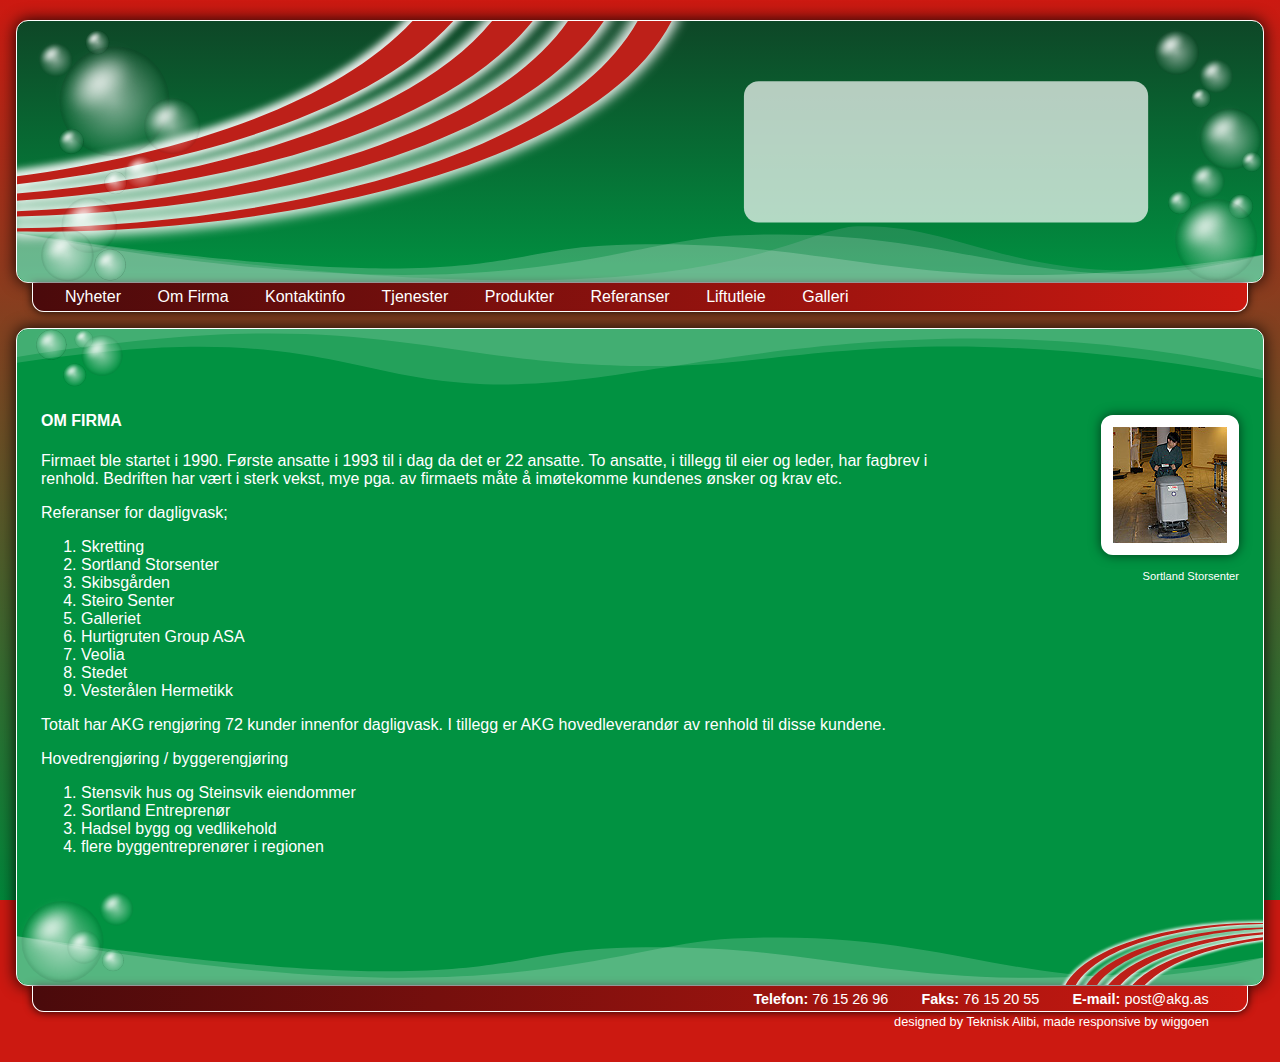
<file: content/sites/about.html>
<!DOCTYPE html>
<html lang="nb-NO">

<head>
  <meta charset="UTF-8">
  <meta name="viewport" content="width=device-width, initial-scale=1.0">
  <link rel="stylesheet" type="text/css" href="../../includes/css/styles.css">
  <link rel="icon" type="image/x-icon" href="../../includes/favicon/favicon.ico">
  <title>AKG Rengj&oslash;ring AS</title>
</head>

<body>
  <header>
    <img class="wave logo" src="../../includes/graphics/logo-header.svg" alt="AKG Logo">
  </header>

  <nav id="page-nav">
      <label for="menu">&#9776;</label>
      <input type="checkbox" id="menu">
    <ul>
      <li><a href="../../index.html">Nyheter</a></li>
      <li><a href="about.html">Om Firma</a></li>
      <li><a href="contact.html">Kontaktinfo</a></li>
      <li><a href="services.html">Tjenester</a></li>
      <li><a href="products.html">Produkter</a></li>
      <li><a href="references.html">Referanser</a></li>
      <li><a href="lift_rental.html">Liftutleie</a></li>
      <li><a href="gallery.html">Galleri</a></li>
    </ul>
  </nav>

  <div class="container">
    <img class="wave wave_top" src="../../includes/graphics/wave-content-top.svg" alt="B&oslash;lge-grafikk topp">
    <article class="article">
      <h4>OM FIRMA</h4>
      <p>Firmaet ble startet i 1990. F&oslash;rste ansatte i 1993 til i dag da det er 22 ansatte. To ansatte, i tillegg til eier og leder, har fagbrev i renhold. Bedriften har v&aelig;rt i sterk vekst, mye pga. av firmaets m&aring;te &aring; im&oslash;tekomme kundenes &oslash;nsker og krav etc.</p>
      <p>Referanser for dagligvask;</p>
      <ol>
        <li>Skretting</li>
        <li>Sortland Storsenter</li>
        <li>Skibsg&aring;rden</li>
        <li>Steiro Senter</li>
        <li>Galleriet</li>
        <li>Hurtigruten Group ASA</li>
        <li>Veolia</li>
        <li>Stedet</li>
        <li>Vester&aring;len Hermetikk</li>
      </ol>
      <p>Totalt har AKG rengj&oslash;ring 72 kunder innenfor dagligvask. I tillegg er AKG hovedleverand&oslash;r av renhold til disse kundene.</p>
      <p>Hovedrengj&oslash;ring / byggerengj&oslash;ring</p>
      <ol>
        <li>Stensvik hus og Steinsvik eiendommer</li>
        <li>Sortland Entrepren&oslash;r</li>
        <li>Hadsel bygg og vedlikehold</li>
        <li>flere byggentrepren&oslash;rer i regionen</li>
      </ol>
      <br>
    </article>
    <img class="wave wave_bottom" src="../../includes/graphics/wave-content-bottom.svg" alt="B&oslash;lge-grafikk bunn">
    <aside class="side_content">
      <img src="../images/employees/AKG_ansatte_2.png" alt="AKG ansatt bilde 2">
      <p>Sortland Storsenter</p>
    </aside>
  </div>

  <footer>
    <ul>
      <li><b>Telefon:</b><a href="tel:+4776152696"> 76 15 26 96</a></li>
      <li><b>Faks:</b><a href="tel:+4776152055"> 76 15 20 55</a></li>
      <li><b>E-mail:</b> <a href="mailto:post@akg.as">post@akg.as</a></li>
    </ul>
  </footer>

  <div class="credits">
    designed by Teknisk Alibi, made responsive by <a href="https://github.com/wiggoen" target="_blank">wiggoen</a>
  </div>

</body>
</html>
</file>
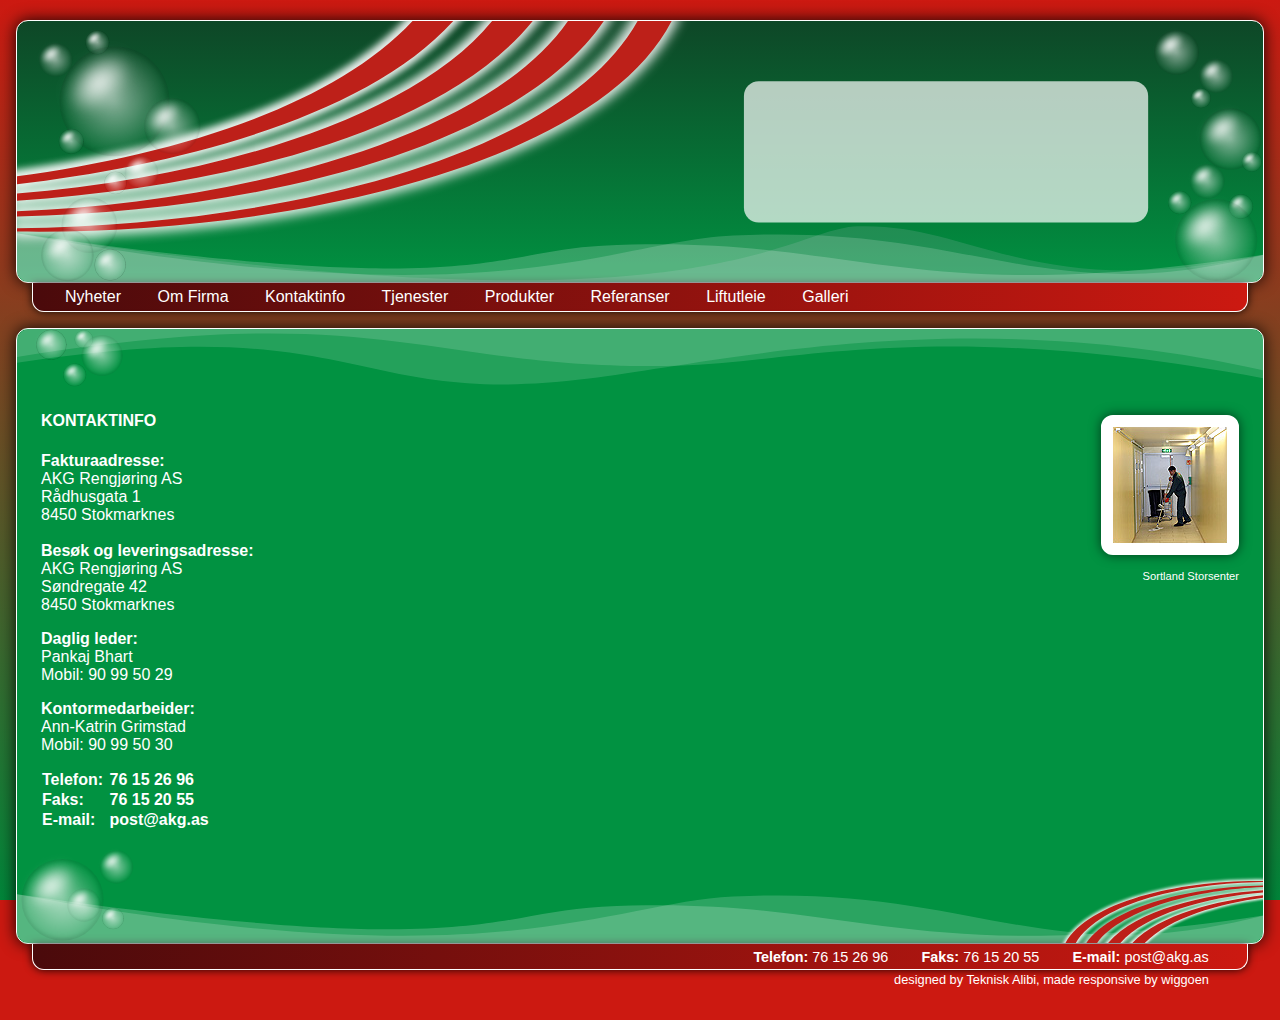
<file: content/sites/contact.html>
<!DOCTYPE html>
<html lang="nb-NO">

<head>
  <meta charset="UTF-8">
  <meta name="viewport" content="width=device-width, initial-scale=1.0">
  <link rel="stylesheet" type="text/css" href="../../includes/css/styles.css">
  <link rel="icon" type="image/x-icon" href="../../includes/favicon/favicon.ico">
  <title>AKG Rengj&oslash;ring AS</title>
</head>

<body>
  <header>
    <img class="wave logo" src="../../includes/graphics/logo-header.svg" alt="AKG Logo">
  </header>

  <nav id="page-nav">
      <label for="menu">&#9776;</label>
      <input type="checkbox" id="menu">
    <ul>
      <li><a href="../../index.html">Nyheter</a></li>
      <li><a href="about.html">Om Firma</a></li>
      <li><a href="contact.html">Kontaktinfo</a></li>
      <li><a href="services.html">Tjenester</a></li>
      <li><a href="products.html">Produkter</a></li>
      <li><a href="references.html">Referanser</a></li>
      <li><a href="lift_rental.html">Liftutleie</a></li>
      <li><a href="gallery.html">Galleri</a></li>
    </ul>
  </nav>

  <div class="container">
    <img class="wave wave_top" src="../../includes/graphics/wave-content-top.svg" alt="B&oslash;lge-grafikk topp">
    <article class="article">
      <h4>KONTAKTINFO</h4>
      <address>
        <strong>Fakturaadresse:</strong><br>
        AKG Rengj&oslash;ring AS<br>
        R&aring;dhusgata 1<br>
        8450 Stokmarknes
      </address>
      <br>
      <address>
        <strong>Bes&oslash;k og leveringsadresse:</strong><br>
        AKG Rengj&oslash;ring AS<br>
        S&oslash;ndregate 42<br>
        8450 Stokmarknes
      </address>
      <p><strong>Daglig leder:</strong><br>
        Pankaj Bhart<br>
        Mobil: <a href="tel:+4790995029">90 99 50 29</a></p>
      <p><strong>Kontormedarbeider:</strong><br>
        Ann-Katrin Grimstad<br>
        Mobil: <a href="tel:+4790995030">90 99 50 30</a></p>
      <table>
        <tr>
          <th>Telefon:&nbsp;</th>
          <td><b><a href="tel:+4776152696">76 15 26 96</a></b></td>
        </tr>
        <tr>
          <th>Faks:</th>
          <td><b><a href="tel:+4776152055">76 15 20 55</a></b></td>
        </tr>
        <tr>
          <th>E-mail:</th>
          <td><b><a href="mailto:post@akg.as">post@akg.as</a></b></td>
        </tr>
      </table>
      <br>
    </article>
    <img class="wave wave_bottom" src="../../includes/graphics/wave-content-bottom.svg" alt="B&oslash;lge-grafikk bunn">
    <aside class="side_content">
      <img src="../images/employees/AKG_ansatte_3.png"  alt="AKG ansatt bilde 3">
      <p>Sortland Storsenter</p>
    </aside>
  </div>

  <footer>
    <ul>
      <li><b>Telefon:</b><a href="tel:+4776152696"> 76 15 26 96</a></li>
      <li><b>Faks:</b><a href="tel:+4776152055"> 76 15 20 55</a></li>
      <li><b>E-mail:</b> <a href="mailto:post@akg.as">post@akg.as</a></li>
    </ul>
  </footer>

  <div class="credits">
    designed by Teknisk Alibi, made responsive by <a href="https://github.com/wiggoen" target="_blank">wiggoen</a>
  </div>

</body>
</html>
</file>
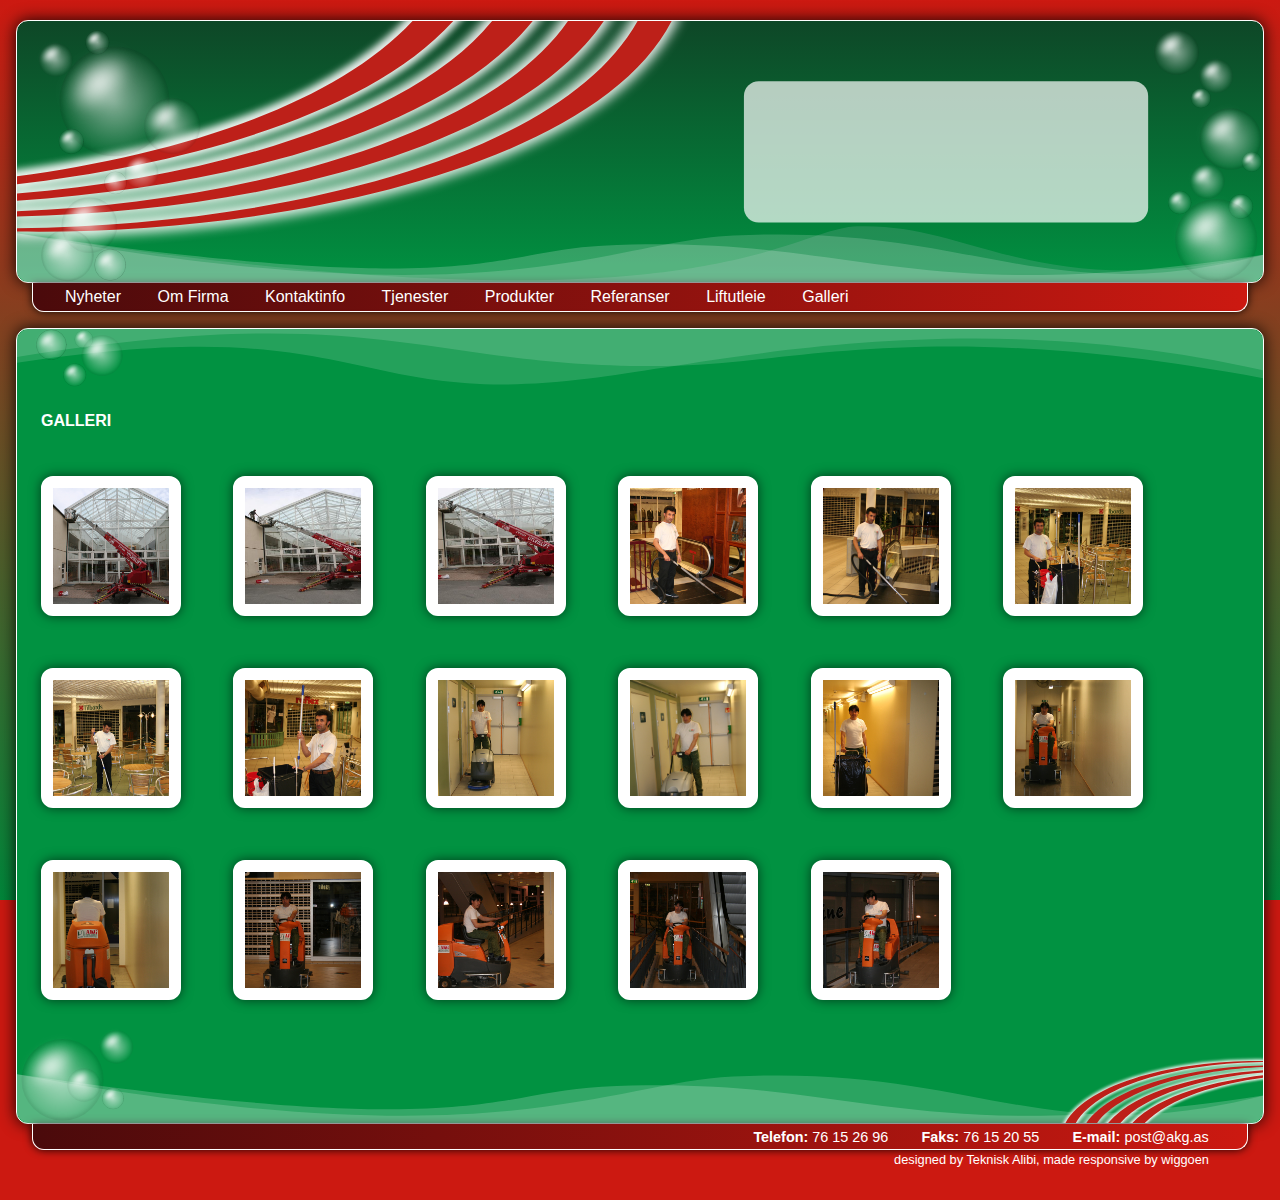
<file: content/sites/gallery.html>
<!DOCTYPE html>
<html lang="nb-NO">

<head>
  <meta charset="UTF-8">
  <meta name="viewport" content="width=device-width, initial-scale=1.0">
  <link rel="stylesheet" type="text/css" href="../../includes/css/styles.css">
  <link rel="icon" type="image/x-icon" href="../../includes/favicon/favicon.ico">
  <title>AKG Rengj&oslash;ring AS</title>
</head>

<body>
  <header>
    <img class="wave logo" src="../../includes/graphics/logo-header.svg" alt="AKG Logo">
  </header>

  <nav id="page-nav">
      <label for="menu">&#9776;</label>
      <input type="checkbox" id="menu">
    <ul>
      <li><a href="../../index.html">Nyheter</a></li>
      <li><a href="about.html">Om Firma</a></li>
      <li><a href="contact.html">Kontaktinfo</a></li>
      <li><a href="services.html">Tjenester</a></li>
      <li><a href="products.html">Produkter</a></li>
      <li><a href="references.html">Referanser</a></li>
      <li><a href="lift_rental.html">Liftutleie</a></li>
      <li><a href="gallery.html">Galleri</a></li>
    </ul>
  </nav>

  <div class="container">
    <img class="wave wave_top" src="../../includes/graphics/wave-content-top.svg" alt="B&oslash;lge-grafikk topp">
    <div class="gallery">
      <h4>GALLERI</h4>
      <!-- FIRST PICTURE -->
      <div class="cssbox">
        <a id="image1" href="#image1">
          <img class="cssbox_thumb" src="../../content/images/gallery/lift1_full.jpg" alt="Lift bilde 1, sm&aring;tt">
          <span class="cssbox_full"><img src="../../content/images/gallery/lift1_full.jpg" alt="Lift bilde 1, stort"></span>
        </a>
        <a class="cssbox_close" href="#void"></a>
        <a class="cssbox_next" href="#image2">&#10093;</a>
      </div>
      <!-- END OF FIRST PICTURE -->
      <div class="cssbox">
        <a id="image2" href="#image2">
          <img class="cssbox_thumb" src="../../content/images/gallery/lift2_full.jpg" alt="Lift bilde 2, sm&aring;tt">
          <span class="cssbox_full"><img src="../../content/images/gallery/lift2_full.jpg" alt="Lift bilde 2, stort"></span>
        </a>
        <a class="cssbox_close" href="#void"></a>
        <a class="cssbox_prev" href="#image1">&#10092;</a>
        <a class="cssbox_next" href="#image3">&#10093;</a>
      </div>
      <div class="cssbox">
        <a id="image3" href="#image3">
          <img class="cssbox_thumb" src="../../content/images/gallery/lift3_full.jpg" alt="Lift bilde 3, sm&aring;tt">
          <span class="cssbox_full"><img src="../../content/images/gallery/lift3_full.jpg" alt="Lift bilde 3, stort"></span>
        </a>
        <a class="cssbox_close" href="#void"></a>
        <a class="cssbox_prev" href="#image2">&#10092;</a>
        <a class="cssbox_next" href="#image4">&#10093;</a>
      </div>
      <div class="cssbox">
        <a id="image4" href="#image4">
          <img class="cssbox_thumb" src="../../content/images/gallery/img_1.jpg" alt="Ansatt st&oslash;vsuger ved rulletrapp 1, sm&aring;tt">
          <span class="cssbox_full"><img src="../../content/images/gallery/img_1.jpg" alt="Ansatt st&oslash;vsuger ved rulletrapp 1, stort"></span>
        </a>
        <a class="cssbox_close" href="#void"></a>
        <a class="cssbox_prev" href="#image3">&#10092;</a>
        <a class="cssbox_next" href="#image5">&#10093;</a>
      </div>
      <div class="cssbox">
        <a id="image5" href="#image5">
          <img class="cssbox_thumb" src="../../content/images/gallery/img_2.jpg" alt="Ansatt st&oslash;vsuger ved rulletrapp 2, sm&aring;tt">
          <span class="cssbox_full"><img src="../../content/images/gallery/img_2.jpg" alt="Ansatt st&oslash;vsuger ved rulletrapp 2, stort"></span>
        </a>
        <a class="cssbox_close" href="#void"></a>
        <a class="cssbox_prev" href="#image4">&#10092;</a>
        <a class="cssbox_next" href="#image6">&#10093;</a>
      </div>
      <div class="cssbox">
        <a id="image6" href="#image6">
          <img class="cssbox_thumb" src="../../content/images/gallery/img_3.jpg" alt="Ansatt med vaskeutstyr 1, sm&aring;tt">
          <span class="cssbox_full"><img src="../../content/images/gallery/img_3.jpg" alt="Ansatt med vaskeutstyr 1, stort"></span>
        </a>
        <a class="cssbox_close" href="#void"></a>
        <a class="cssbox_prev" href="#image5">&#10092;</a>
        <a class="cssbox_next" href="#image7">&#10093;</a>
      </div>
      <div class="cssbox">
        <a id="image7" href="#image7">
          <img class="cssbox_thumb" src="../../content/images/gallery/img_4.jpg" alt="Ansatt vasker gulv, sm&aring;tt">
          <span class="cssbox_full"><img src="../../content/images/gallery/img_4.jpg" alt="Ansatt vasker gulv, stort"></span>
        </a>
        <a class="cssbox_close" href="#void"></a>
        <a class="cssbox_prev" href="#image6">&#10092;</a>
        <a class="cssbox_next" href="#image8">&#10093;</a>
      </div>
      <div class="cssbox">
        <a id="image8" href="#image8">
          <img class="cssbox_thumb" src="../../content/images/gallery/img_5.jpg" alt="Ansatt holder vaskemopp, sm&aring;tt">
          <span class="cssbox_full"><img src="../../content/images/gallery/img_5.jpg" alt="Ansatt holder vaskemopp, stort"></span>
        </a>
        <a class="cssbox_close" href="#void"></a>
        <a class="cssbox_prev" href="#image7">&#10092;</a>
        <a class="cssbox_next" href="#image9">&#10093;</a>
      </div>
      <div class="cssbox">
        <a id="image9" href="#image9">
          <img class="cssbox_thumb" src="../../content/images/gallery/img_6.jpg" alt="Ansatt rengj&oslash;r gulv med maskin 1, sm&aring;tt">
          <span class="cssbox_full"><img src="../../content/images/gallery/img_6.jpg" alt="Ansatt rengj&oslash;r gulv med maskin 1, stort"></span>
        </a>
        <a class="cssbox_close" href="#void"></a>
        <a class="cssbox_prev" href="#image8">&#10092;</a>
        <a class="cssbox_next" href="#image10">&#10093;</a>
      </div>
      <div class="cssbox">
        <a id="image10" href="#image10">
          <img class="cssbox_thumb" src="../../content/images/gallery/img_7.jpg" alt="Ansatt rengj&oslash;r gulv med maskin 2, sm&aring;tt">
          <span class="cssbox_full"><img src="../../content/images/gallery/img_7.jpg" alt="Ansatt rengj&oslash;r gulv med maskin 2, stort"></span>
        </a>
        <a class="cssbox_close" href="#void"></a>
        <a class="cssbox_prev" href="#image9">&#10092;</a>
        <a class="cssbox_next" href="#image11">&#10093;</a>
      </div>
      <div class="cssbox">
        <a id="image11" href="#image11">
          <img class="cssbox_thumb" src="../../content/images/gallery/img_8.jpg" alt="Ansatt med vaskeutstyr 2, sm&aring;tt">
          <span class="cssbox_full"><img src="../../content/images/gallery/img_8.jpg" alt="Ansatt med vaskeutstyr 2, stort"></span>
        </a>
        <a class="cssbox_close" href="#void"></a>
        <a class="cssbox_prev" href="#image10">&#10092;</a>
        <a class="cssbox_next" href="#image12">&#10093;</a>
      </div>
      <div class="cssbox">
        <a id="image12" href="#image12">
          <img class="cssbox_thumb" src="../../content/images/gallery/img_9.jpg" alt="Ansatt rengj&oslash;r gulv med maskin 3, sm&aring;tt">
          <span class="cssbox_full"><img src="../../content/images/gallery/img_9.jpg" alt="Ansatt rengj&oslash;r gulv med maskin 3, stort"></span>
        </a>
        <a class="cssbox_close" href="#void"></a>
        <a class="cssbox_prev" href="#image11">&#10092;</a>
        <a class="cssbox_next" href="#image13">&#10093;</a>
      </div>
      <div class="cssbox">
        <a id="image13" href="#image13">
          <img class="cssbox_thumb" src="../../content/images/gallery/img_10.jpg" alt="Ansatt rengj&oslash;r gulv med maskin 4, sm&aring;tt">
          <span class="cssbox_full"><img src="../../content/images/gallery/img_10.jpg" alt="Ansatt rengj&oslash;r gulv med maskin 4, stort"></span>
        </a>
        <a class="cssbox_close" href="#void"></a>
        <a class="cssbox_prev" href="#image12">&#10092;</a>
        <a class="cssbox_next" href="#image14">&#10093;</a>
      </div>
      <div class="cssbox">
        <a id="image14" href="#image14">
          <img class="cssbox_thumb" src="../../content/images/gallery/img_11.jpg" alt="Ansatt rengj&oslash;r gulv med maskin 5, sm&aring;tt">
          <span class="cssbox_full"><img src="../../content/images/gallery/img_11.jpg" alt="Ansatt rengj&oslash;r gulv med maskin 5, stort"></span>
        </a>
        <a class="cssbox_close" href="#void"></a>
        <a class="cssbox_prev" href="#image13">&#10092;</a>
        <a class="cssbox_next" href="#image15">&#10093;</a>
      </div>
      <div class="cssbox">
        <a id="image15" href="#image15">
          <img class="cssbox_thumb" src="../../content/images/gallery/img_13.jpg" alt="Ansatt rengj&oslash;r gulv med maskin 6, sm&aring;tt">
          <span class="cssbox_full"><img src="../../content/images/gallery/img_13.jpg" alt="Ansatt rengj&oslash;r gulv med maskin 6, stort"></span>
        </a>
        <a class="cssbox_close" href="#void"></a>
        <a class="cssbox_prev" href="#image14">&#10092;</a>
        <a class="cssbox_next" href="#image16">&#10093;</a>
      </div>
      <div class="cssbox">
        <a id="image16" href="#image16">
          <img class="cssbox_thumb" src="../../content/images/gallery/img_14.jpg" alt="Ansatt rengj&oslash;r gulv med maskin 7, sm&aring;tt">
          <span class="cssbox_full"><img src="../../content/images/gallery/img_14.jpg" alt="Ansatt rengj&oslash;r gulv med maskin 7, stort"></span>
        </a>
        <a class="cssbox_close" href="#void"></a>
        <a class="cssbox_prev" href="#image15">&#10092;</a>
        <a class="cssbox_next" href="#image17">&#10093;</a>
      </div>
      <!-- LAST PICTURE -->
      <div class="cssbox">
        <a id="image17" href="#image17">
          <img class="cssbox_thumb" src="../../content/images/gallery/img_15.jpg" alt="Ansatt rengj&oslash;r gulv med maskin 8, sm&aring;tt">
          <span class="cssbox_full"><img src="../../content/images/gallery/img_15.jpg" alt="Ansatt rengj&oslash;r gulv med maskin 8, stort"></span>
        </a>
        <a class="cssbox_close" href="#void"></a>
        <a class="cssbox_prev" href="#image16">&#10092;</a>
      </div>
      <!-- END OF LAST PICTURE -->
    </div>
    <img class="wave wave_bottom" src="../../includes/graphics/wave-content-bottom.svg" alt="B&oslash;lge-grafikk bunn">
  </div>
  
  <footer>
    <ul>
      <li><b>Telefon:</b><a href="tel:+4776152696"> 76 15 26 96</a></li>
      <li><b>Faks:</b><a href="tel:+4776152055"> 76 15 20 55</a></li>
      <li><b>E-mail:</b> <a href="mailto:post@akg.as">post@akg.as</a></li>
    </ul>
  </footer>

  <div class="credits">
    designed by Teknisk Alibi, made responsive by <a href="https://github.com/wiggoen" target="_blank">wiggoen</a>
  </div>

</body>
</html>
</file>
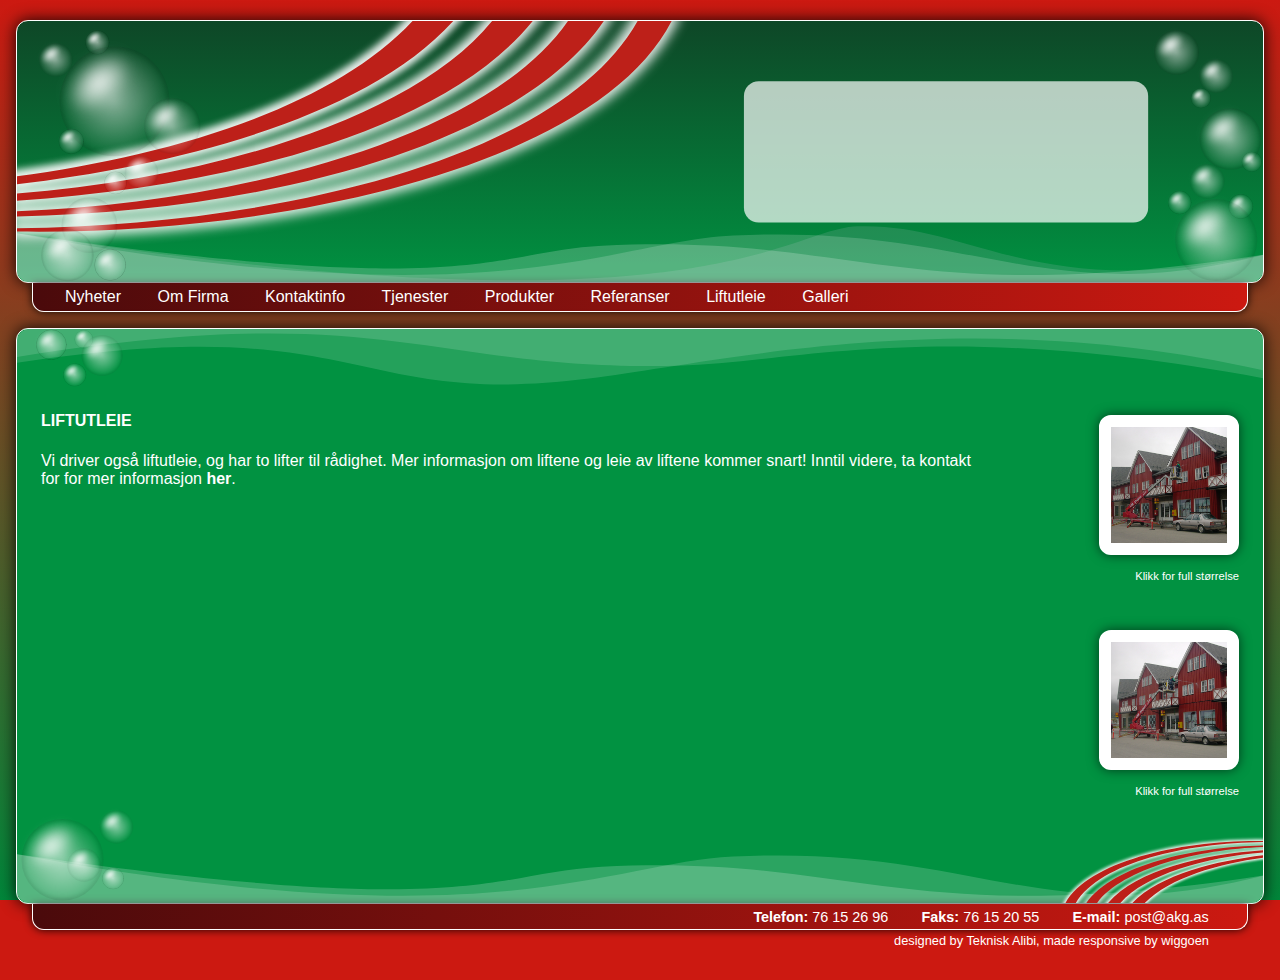
<file: content/sites/lift_rental.html>
<!DOCTYPE html>
<html lang="nb-NO">

<head>
  <meta charset="UTF-8">
  <meta name="viewport" content="width=device-width, initial-scale=1.0">
  <link rel="stylesheet" type="text/css" href="../../includes/css/styles.css">
  <link rel="icon" type="image/x-icon" href="../../includes/favicon/favicon.ico">
  <title>AKG Rengj&oslash;ring AS</title>
</head>

<body>
  <header>
    <img class="wave logo" src="../../includes/graphics/logo-header.svg" alt="AKG Logo">
  </header>

  <nav id="page-nav">
      <label for="menu">&#9776;</label>
      <input type="checkbox" id="menu">
    <ul>
      <li><a href="../../index.html">Nyheter</a></li>
      <li><a href="about.html">Om Firma</a></li>
      <li><a href="contact.html">Kontaktinfo</a></li>
      <li><a href="services.html">Tjenester</a></li>
      <li><a href="products.html">Produkter</a></li>
      <li><a href="references.html">Referanser</a></li>
      <li><a href="lift_rental.html">Liftutleie</a></li>
      <li><a href="gallery.html">Galleri</a></li>
    </ul>
  </nav>

  <div class="container">
    <img class="wave wave_top" src="../../includes/graphics/wave-content-top.svg" alt="B&oslash;lge-grafikk topp">
    <article class="article">
      <h4>LIFTUTLEIE</h4>
      <p>Vi driver ogs&aring; liftutleie, og har to lifter til r&aring;dighet. Mer informasjon om liftene og leie av liftene kommer snart! Inntil videre, ta kontakt for for mer informasjon <a href="contact.html"><strong>her</strong></a>.</p>
      <br>
    </article>
    <img class="wave wave_bottom" src="../../includes/graphics/wave-content-bottom.svg" alt="B&oslash;lge-grafikk bunn">
    <aside class="side_content">
      <div class="cssbox">
        <a id="image1" href="#image1">
          <img class="cssbox_thumb" src="../images/lift_rental/liftutleie_01.jpg" alt="Liftutleie bilde 1, sm&aring;tt">
          <span class="cssbox_full"><img src="../images/lift_rental/liftutleie_01.jpg" alt="Liftutleie bilde 1, stort"></span>
        </a>
        <a class="cssbox_close" href="#void"></a>
        <a class="cssbox_next" href="#image2">&#10093;</a>
      </div>
      <p>Klikk for full st&oslash;rrelse</p>
      <br>
      <br>
      <div class="cssbox">
        <a id="image2" href="#image2">
          <img class="cssbox_thumb" src="../images/lift_rental/liftutleie_02.jpg" alt="Liftutleie bilde 2, sm&aring;tt">
          <span class="cssbox_full"><img src="../images/lift_rental/liftutleie_02.jpg" alt="Liftutleie bilde 2, stort"></span>
        </a>
        <a class="cssbox_close" href="#void"></a>
        <a class="cssbox_prev" href="#image1">&#10092;</a>
      </div>
      <p>Klikk for full st&oslash;rrelse</p>
    </aside>
  </div>

  <footer>
    <ul>
      <li><b>Telefon:</b><a href="tel:+4776152696"> 76 15 26 96</a></li>
      <li><b>Faks:</b><a href="tel:+4776152055"> 76 15 20 55</a></li>
      <li><b>E-mail:</b> <a href="mailto:post@akg.as">post@akg.as</a></li>
    </ul>
  </footer>

  <div class="credits">
    designed by Teknisk Alibi, made responsive by <a href="https://github.com/wiggoen" target="_blank">wiggoen</a>
  </div>

</body>
</html>
</file>
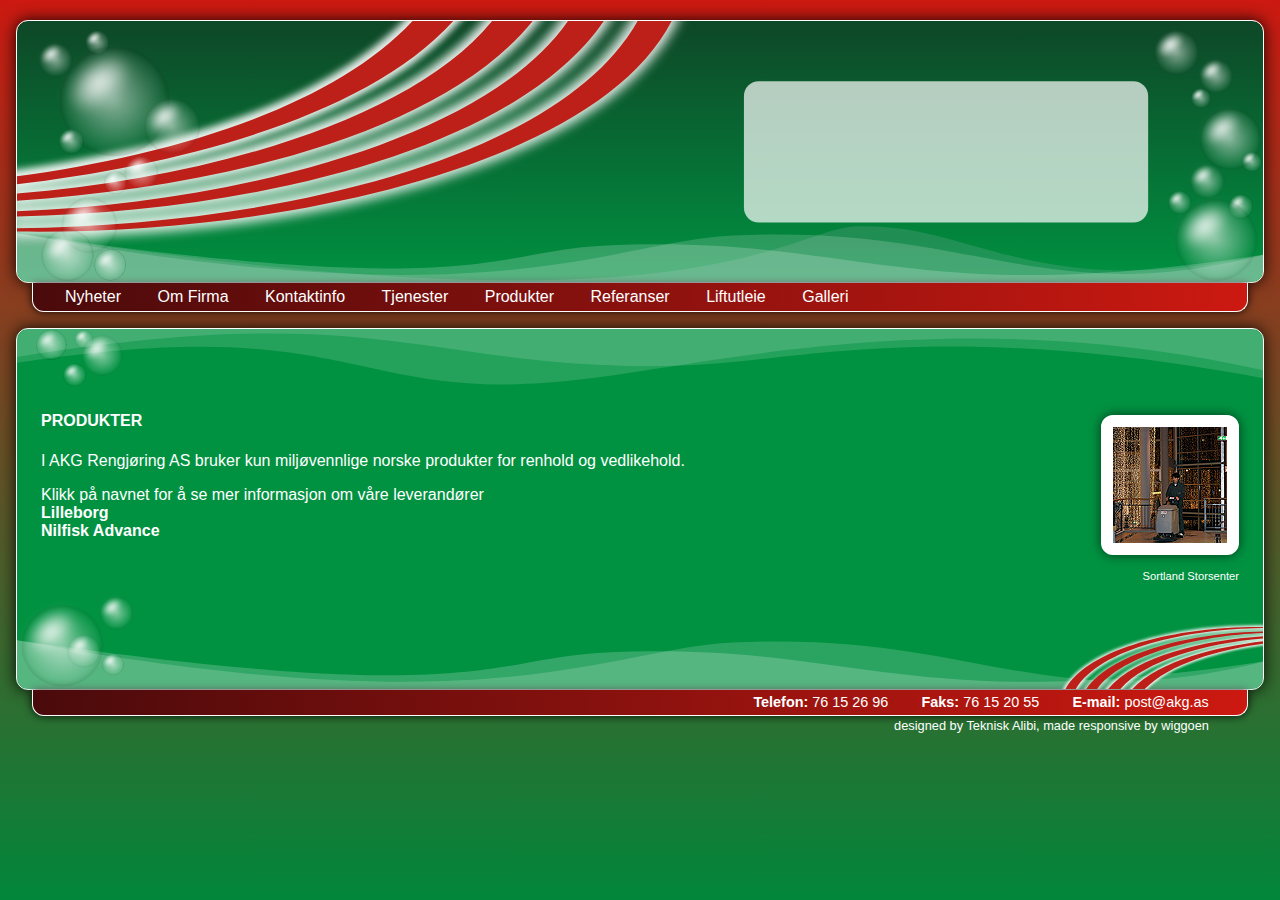
<file: content/sites/products.html>
<!DOCTYPE html>
<html lang="nb-NO">

<head>
  <meta charset="UTF-8">
  <meta name="viewport" content="width=device-width, initial-scale=1.0">
  <link rel="stylesheet" type="text/css" href="../../includes/css/styles.css">
  <link rel="icon" type="image/x-icon" href="../../includes/favicon/favicon.ico">
  <title>AKG Rengj&oslash;ring AS</title>
</head>

<body>
  <header>
    <img class="wave logo" src="../../includes/graphics/logo-header.svg" alt="AKG Logo">
  </header>

  <nav id="page-nav">
      <label for="menu">&#9776;</label>
      <input type="checkbox" id="menu">
    <ul>
      <li><a href="../../index.html">Nyheter</a></li>
      <li><a href="about.html">Om Firma</a></li>
      <li><a href="contact.html">Kontaktinfo</a></li>
      <li><a href="services.html">Tjenester</a></li>
      <li><a href="products.html">Produkter</a></li>
      <li><a href="references.html">Referanser</a></li>
      <li><a href="lift_rental.html">Liftutleie</a></li>
      <li><a href="gallery.html">Galleri</a></li>
    </ul>
  </nav>

  <div class="container">
    <img class="wave wave_top" src="../../includes/graphics/wave-content-top.svg" alt="B&oslash;lge-grafikk topp">
    <article class="article">
      <h4>PRODUKTER</h4>
      <p>I AKG Rengj&oslash;ring AS bruker kun milj&oslash;vennlige norske produkter for renhold og vedlikehold.</p>
      <p>Klikk p&aring; navnet for &aring; se mer informasjon om v&aring;re leverand&oslash;rer<br>
        <a href="https://www.lilleborg.no/" target="_blank"><strong>Lilleborg</strong></a><br>
        <a href="https://www.nilfisk.com/nb-no/" target="_blank"><strong>Nilfisk Advance</strong></a><br></p>
      <br>
    </article>
    <img class="wave wave_bottom" src="../../includes/graphics/wave-content-bottom.svg" alt="B&oslash;lge-grafikk bunn">
    <aside class="side_content">
      <img src="../images/employees/AKG_ansatte_5.png"  alt="AKG ansatt bilde 5">
      <p>Sortland Storsenter</p>
    </aside>
  </div>

  <footer>
    <ul>
      <li><b>Telefon:</b><a href="tel:+4776152696"> 76 15 26 96</a></li>
      <li><b>Faks:</b><a href="tel:+4776152055"> 76 15 20 55</a></li>
      <li><b>E-mail:</b> <a href="mailto:post@akg.as">post@akg.as</a></li>
    </ul>
  </footer>

  <div class="credits">
    designed by Teknisk Alibi, made responsive by <a href="https://github.com/wiggoen" target="_blank">wiggoen</a>
  </div>

</body>
</html>
</file>
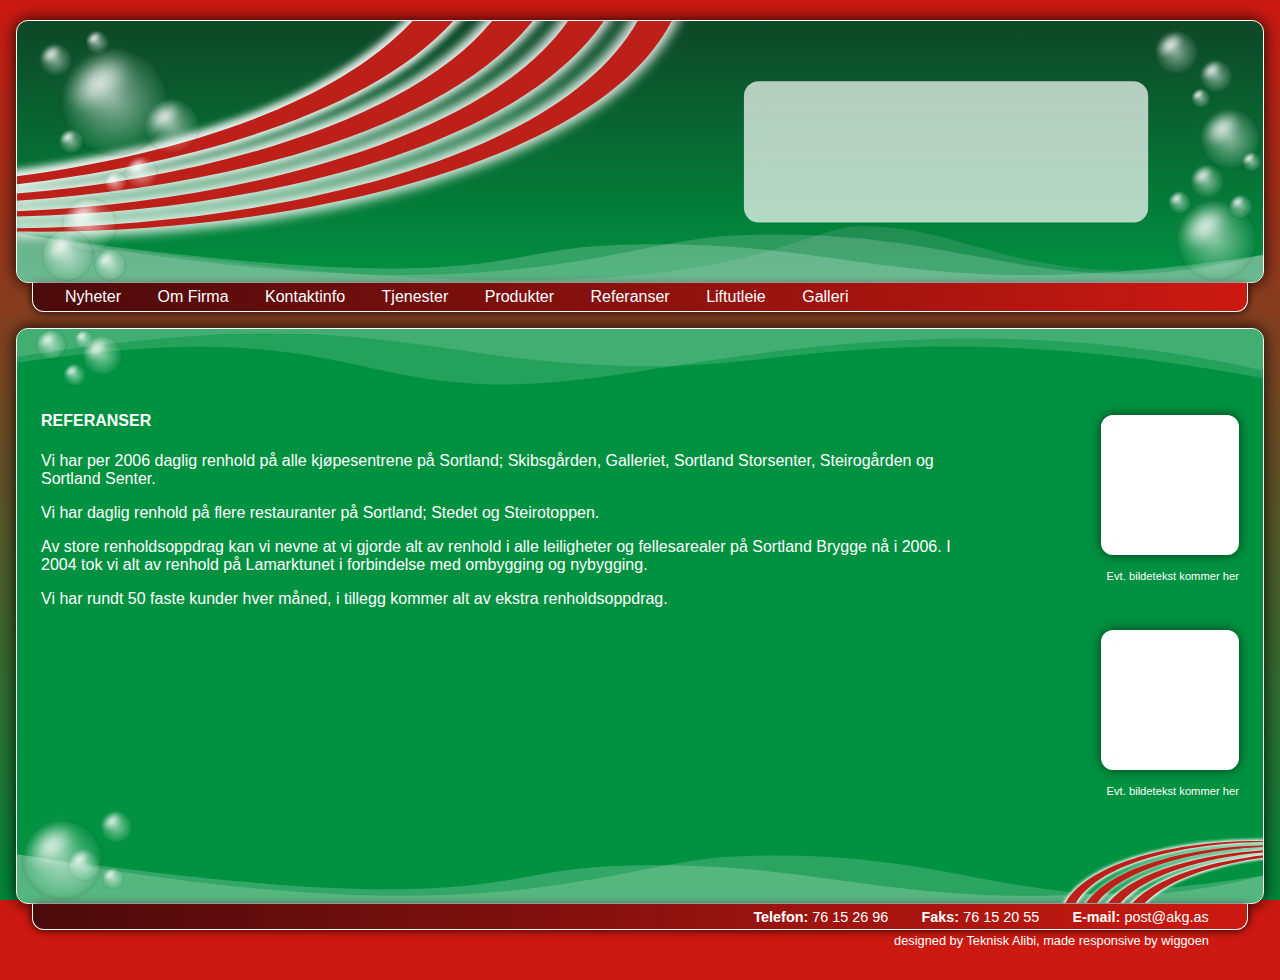
<file: content/sites/references.html>
<!DOCTYPE html>
<html lang="nb-NO">

<head>
  <meta charset="UTF-8">
  <meta name="viewport" content="width=device-width, initial-scale=1.0">
  <link rel="stylesheet" type="text/css" href="../../includes/css/styles.css">
  <link rel="icon" type="image/x-icon" href="../../includes/favicon/favicon.ico">
  <title>AKG Rengj&oslash;ring AS</title>
</head>

<body>
  <header>
    <img class="wave logo" src="../../includes/graphics/logo-header.svg" alt="AKG Logo">
  </header>

  <nav id="page-nav">
      <label for="menu">&#9776;</label>
      <input type="checkbox" id="menu">
    <ul>
      <li><a href="../../index.html">Nyheter</a></li>
      <li><a href="about.html">Om Firma</a></li>
      <li><a href="contact.html">Kontaktinfo</a></li>
      <li><a href="services.html">Tjenester</a></li>
      <li><a href="products.html">Produkter</a></li>
      <li><a href="references.html">Referanser</a></li>
      <li><a href="lift_rental.html">Liftutleie</a></li>
      <li><a href="gallery.html">Galleri</a></li>
    </ul>
  </nav>

  <div class="container">
    <img class="wave wave_top" src="../../includes/graphics/wave-content-top.svg" alt="B&oslash;lge-grafikk topp">
    <article class="article">
      <h4>REFERANSER</h4>
      <p>Vi har per 2006 daglig renhold p&aring; alle kj&oslash;pesentrene p&aring; Sortland; Skibsg&aring;rden, Galleriet, Sortland Storsenter, Steirog&aring;rden og Sortland Senter.</p>
      <p>Vi har daglig renhold p&aring; flere restauranter p&aring; Sortland; Stedet og Steirotoppen.</p>
      <p>Av store renholdsoppdrag kan vi nevne at vi gjorde alt av renhold i alle leiligheter og fellesarealer p&aring; Sortland Brygge n&aring; i 2006. I 2004 tok vi alt av renhold p&aring; Lamarktunet i forbindelse med ombygging og nybygging.</p>
      <p>Vi har rundt 50 faste kunder hver m&aring;ned, i tillegg kommer alt av ekstra renholdsoppdrag.</p>
      <br>
    </article>
    <img class="wave wave_bottom" src="../../includes/graphics/wave-content-bottom.svg" alt="B&oslash;lge-grafikk bunn">
    <aside class="side_content">
      <img src="../images/placeholder.png" alt="Hvit bakgrunn">
      <p>Evt. bildetekst kommer her</p>
      <br>
      <br>
      <img src="../images/placeholder.png" alt="Hvit bakgrunn">
      <p>Evt. bildetekst kommer her</p>
    </aside>
  </div>

  <footer>
    <ul>
      <li><b>Telefon:</b><a href="tel:+4776152696"> 76 15 26 96</a></li>
      <li><b>Faks:</b><a href="tel:+4776152055"> 76 15 20 55</a></li>
      <li><b>E-mail:</b> <a href="mailto:post@akg.as">post@akg.as</a></li>
    </ul>
  </footer>

  <div class="credits">
    designed by Teknisk Alibi, made responsive by <a href="https://github.com/wiggoen" target="_blank">wiggoen</a>
  </div>

</body>
</html>
</file>
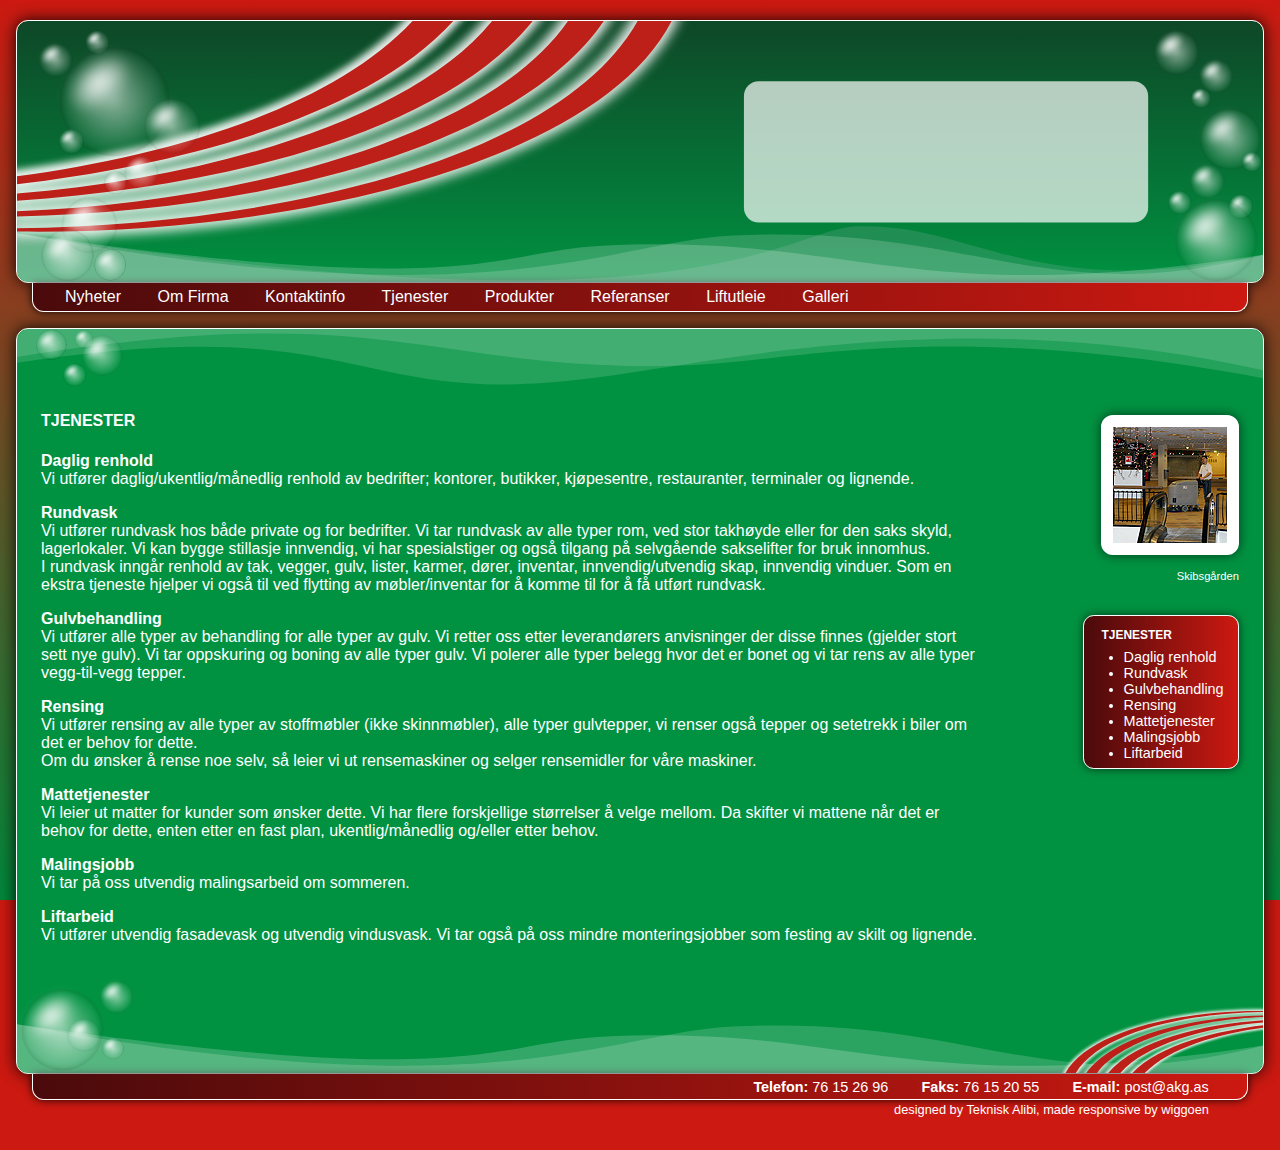
<file: content/sites/services.html>
<!DOCTYPE html>
<html lang="nb-NO">

<head>
  <meta charset="UTF-8">
  <meta name="viewport" content="width=device-width, initial-scale=1.0">
  <link rel="stylesheet" type="text/css" href="../../includes/css/styles.css">
  <link rel="icon" type="image/x-icon" href="../../includes/favicon/favicon.ico">
  <title>AKG Rengj&oslash;ring AS</title>
</head>

<body>
  <header>
    <img class="wave logo" src="../../includes/graphics/logo-header.svg" alt="AKG Logo">
  </header>

  <nav id="page-nav">
      <label for="menu">&#9776;</label>
      <input type="checkbox" id="menu">
    <ul>
      <li><a href="../../index.html">Nyheter</a></li>
      <li><a href="about.html">Om Firma</a></li>
      <li><a href="contact.html">Kontaktinfo</a></li>
      <li><a href="services.html">Tjenester</a></li>
      <li><a href="products.html">Produkter</a></li>
      <li><a href="references.html">Referanser</a></li>
      <li><a href="lift_rental.html">Liftutleie</a></li>
      <li><a href="gallery.html">Galleri</a></li>
    </ul>
  </nav>

  <div class="container">
    <img class="wave wave_top" src="../../includes/graphics/wave-content-top.svg" alt="B&oslash;lge-grafikk topp">
    <article class="article">
      <h4>TJENESTER</h4>
      <p><strong>Daglig renhold</strong><br>
        Vi utf&oslash;rer daglig/ukentlig/m&aring;nedlig renhold av bedrifter; kontorer, butikker, kj&oslash;pesentre, restauranter, terminaler og lignende.</p>
      <p><strong>Rundvask</strong><br>
        Vi utf&oslash;rer rundvask hos b&aring;de  private og for bedrifter. Vi tar rundvask av alle typer rom, ved stor takh&oslash;yde eller for den saks skyld, lagerlokaler. Vi kan bygge stillasje innvendig, vi har spesialstiger og ogs&aring; tilgang p&aring; selvg&aring;ende sakselifter for bruk innomhus.<br>
        I rundvask inng&aring;r renhold av tak, vegger, gulv, lister, karmer, d&oslash;rer, inventar, innvendig/utvendig skap, innvendig vinduer. Som en ekstra tjeneste hjelper vi ogs&aring; til ved flytting av m&oslash;bler/inventar for &aring; komme til for &aring; f&aring; utf&oslash;rt rundvask.</p>
      <p><strong>Gulvbehandling</strong><br>
        Vi utf&oslash;rer alle typer av behandling for alle typer av gulv. Vi retter oss etter leverand&oslash;rers anvisninger der disse finnes (gjelder stort sett nye gulv). Vi tar oppskuring og boning av alle typer gulv. Vi polerer alle typer belegg hvor det er bonet og vi tar rens av alle typer vegg-til-vegg tepper.</p>
      <p><strong>Rensing</strong><br>
        Vi utf&oslash;rer rensing av alle typer av stoffm&oslash;bler (ikke skinnm&oslash;bler), alle typer gulvtepper, vi renser ogs&aring; tepper og setetrekk i biler om det er behov for dette.<br>
        Om du &oslash;nsker &aring; rense noe selv, s&aring; leier vi ut rensemaskiner og selger rensemidler for v&aring;re maskiner.</p>
      <p><strong>Mattetjenester</strong><br>
        Vi leier ut matter for kunder som &oslash;nsker dette. Vi har flere forskjellige st&oslash;rrelser &aring; velge mellom. Da skifter vi mattene n&aring;r det er behov for dette, enten etter en fast plan, ukentlig/m&aring;nedlig og/eller etter behov.</p>
      <p><strong>Malingsjobb</strong><br>
        Vi tar p&aring; oss utvendig malingsarbeid om sommeren.</p>
      <p><strong>Liftarbeid</strong><br>
        Vi utf&oslash;rer utvendig fasadevask og utvendig vindusvask. Vi tar ogs&aring; p&aring; oss mindre monteringsjobber som festing av skilt og lignende.</p>
      <br>
    </article>
    <img class="wave wave_bottom" src="../../includes/graphics/wave-content-bottom.svg" alt="B&oslash;lge-grafikk bunn">
    <aside class="side_content">
      <img src="../images/employees/AKG_ansatte_4.png"  alt="AKG ansatt bilde 4">
      <p>Skibsg&aring;rden</p>

      <div class="side_content_services">
        <h5>TJENESTER</h5>
        <ul>
          <li>Daglig renhold</li>
          <li>Rundvask</li>
          <li>Gulvbehandling</li>
          <li>Rensing</li>
          <li>Mattetjenester</li>
          <li>Malingsjobb</li>
          <li>Liftarbeid</li>
        </ul>
      </div>
    </aside>
  </div>

  <footer>
    <ul>
      <li><b>Telefon:</b><a href="tel:+4776152696"> 76 15 26 96</a></li>
      <li><b>Faks:</b><a href="tel:+4776152055"> 76 15 20 55</a></li>
      <li><b>E-mail:</b> <a href="mailto:post@akg.as">post@akg.as</a></li>
    </ul>
  </footer>

  <div class="credits">
    designed by Teknisk Alibi, made responsive by <a href="https://github.com/wiggoen" target="_blank">wiggoen</a>
  </div>

</body>
</html>
</file>
<file: includes/css/styles.css>
/* prefixed by https://autoprefixer.github.io (PostCSS: v7.0.26, autoprefixer: v9.7.3) */

/*
    LICENCE FOR NAVIGATION MENU

    Copyright 2019 by Code Boxx

    Permission is hereby granted, free of charge, to any person obtaining a copy 
    of this software and associated documentation files (the "Software"), to deal 
    in the Software without restriction, including without limitation the rights 
    to use, copy, modify, merge, publish, distribute, sublicense, and/or sell 
    copies of the Software, and to permit persons to whom the Software is 
    furnished to do so, subject to the following conditions:

    The above copyright notice and this permission notice shall be included in all 
    copies or substantial portions of the Software.

    THE SOFTWARE IS PROVIDED "AS IS", WITHOUT WARRANTY OF ANY KIND, EXPRESS OR 
    IMPLIED, INCLUDING BUT NOT LIMITED TO THE WARRANTIES OF MERCHANTABILITY, 
    FITNESS FOR A PARTICULAR PURPOSE AND NONINFRINGEMENT. IN NO EVENT SHALL THE 
    AUTHORS OR COPYRIGHT HOLDERS BE LIABLE FOR ANY CLAIM, DAMAGES OR OTHER 
    LIABILITY, WHETHER IN AN ACTION OF CONTRACT, TORT OR OTHERWISE, ARISING FROM, 
    OUT OF OR IN CONNECTION WITH THE SOFTWARE OR THE USE OR OTHER DEALINGS IN THE 
    SOFTWARE.
*/


* {
  -webkit-box-sizing: border-box;  /* Chrome, Safari, newer Opera */
          box-sizing: border-box;
}

html {
  /* For browsers that do not support gradients */
  background-color: #CC1911;       /* red */
  
  /* Gradient */
  background-image:   -webkit-gradient(linear, left top, left bottom, from(#CC1911), to(#01863A));  /* Chrome, Safari, newer Opera */
  background-image: -o-linear-gradient(#CC1911, #01863A);                                           /* older Opera */
  background-image:    linear-gradient(#CC1911, #01863A);                                           /* red & green */
  background-repeat: no-repeat;
  background-attachment: fixed;
}

body {
  font-family: Geneva, Arial, Helvetica, sans-serif;
  margin: 0;
  padding: 1.25em 1em;                                                                              /* top & bottom, right & left */
}

header {
  /* Gradient */
  background-image:   -webkit-gradient(linear, left top, left bottom, from(#0E4727), to(#009241));  /* Chrome, Safari, newer Opera */
  background-image: -o-linear-gradient(#0E4727, #009241);                                           /* older Opera */
  background-image:    linear-gradient(#0E4727, #009241);                                           /* dark-green & green */
  background-repeat: no-repeat;
  border:        1px solid #FFFFFF;                                                                 /* white */
  border-radius: 0.75em;
  -webkit-box-shadow: 0 0 1em rgba(0, 0, 0, 0.9);                                                   /* Chrome, Safari, newer Opera */
          box-shadow: 0 0 1em rgba(0, 0, 0, 0.9);                                                   /* black */
}

.logo {
  border-radius: 0.75em;
}

nav {
  background-image: -webkit-gradient(linear, left top, right top, from(#4A0A0B), to(#CC1911));      /* Chrome, Safari, newer Opera */
  background-image: -o-linear-gradient(left, #4A0A0B, #CC1911);                                     /* older Opera */
  background-image: linear-gradient(to right, #4A0A0B, #CC1911);                                    /* dark-red & red */
  border-color:  #FFFFFF;                                                                           /* white */
  border-radius: 0 0 0.75em 0.75em;                                                                 /* top-left, top-right, bottom-right, bottom-left */
  border-style:  solid;
  border-width:  0 1px 1px 1px;                                                                     /* top, right, bottom, left */
  margin:  0 1em;                                                                                   /* top & bottom, right & left */
  padding: 0 1em;                                                                                   /* top & bottom, right & left */
  -webkit-box-shadow: 0 0 0.5em rgba(0, 0, 0, 0.9);                                                 /* Chrome, Safari, newer Opera */
          box-shadow: 0 0 0.5em rgba(0, 0, 0, 0.9);                                                 /* black */
}

/* Hide menu icon */
#page-nav label, #menu {
  display: none;
}
/* Menu items */
#page-nav ul {
  list-style-type: none;
  margin:  0;
  padding: 0;
}
#page-nav ul li {
  display: inline-block;
  padding: 0.3em 1em;              /* top & bottom, right & left */
  -webkit-box-sizing: border-box;  /* Chrome, Safari, newer Opera */
          box-sizing: border-box;
}
#page-nav ul li:hover {
  background-color: #E0463E;       /* bright red */
}
#page-nav ul li a {
  color:           #FFFFFF;        /* white */
  text-decoration: none;
}

a,
a:link,
a:visited,
a:hover,
a:active {
  color:           #FFFFFF;        /* white */
  font-size:       1em;
  text-decoration: none;
}

footer {
  background-image:   -webkit-gradient(linear, left top, right top, from(#4A0A0B), to(#CC1911));  /* Chrome, Safari, newer Opera */
  background-image: -o-linear-gradient(left, #4A0A0B, #CC1911);                                   /* older Opera */
  background-image:    linear-gradient(to right, #4A0A0B, #CC1911);                               /* dark-red & red */
  border-color:  #FFFFFF;                                                                         /* white */
  border-radius: 0 0 0.75em 0.75em;                                                               /* top-left, top-right, bottom-right, bottom-left */
  border-style:  solid;
  border-width:  0 1px 1px 1px;                                                                   /* top, right, bottom, left */
  margin: 0 1em;                                                                                  /* top & bottom, right & left */
  overflow: hidden;
  padding: 0 1.5em;                                                                               /* top & bottom, right & left */
  -webkit-box-shadow: 0 0 0.5em rgba(0, 0, 0, 0.9);                                               /* Chrome, Safari, newer Opera */
          box-shadow: 0 0 0.5em rgba(0, 0, 0, 0.9);                                               /* black */
  z-index: -1;
}
footer ul {
  list-style-type: none;
  float: right;
  margin:  0;
  padding: 0;
}
footer ul li {
  display: inline-block;
  color:     #FFFFFF;                                /* white */
  font-size: 0.9em;
  padding:   0.3em 1em;                              /* top & bottom, right & left */
}

video {
  background-color: #000000;                         /* black */
  width:   70% !important;
  height: auto !important; 
}

article {
  margin-right: 0.5em;
  padding:      0 1.5em 0 1.5em;                     /* top, right, bottom, left */
}

aside {
  margin-left:   0.5em;
  padding-right: 1.5em;
}

aside img {
  border:        0.75em solid #FFFFFF;               /* white */
  border-radius: 0.75em;
  -webkit-box-shadow: 0 0 0.7em rgba(0, 0, 0, 0.6);  /* Chrome, Safari, newer Opera */
          box-shadow: 0 0 0.7em rgba(0, 0, 0, 0.6);  /* black */
}

aside p {
  font-size: 0.7em;
  margin-top: 1em;
  padding:    0;
}

address {
  font-style: normal;
}

table {
  border-collapse: collapse;
}

th, td {
  text-align: left;
}

.container {
  display: -ms-grid;                                 /* Internet Explorer, Microsoft Edge */
  display: grid;
       -ms-grid-columns: 80% 20%;                    /* Internet Explorer, Microsoft Edge */
  grid-template-columns: 80% 20%;
       -ms-grid-rows: auto;                          /* Internet Explorer, Microsoft Edge */
  grid-template-rows: auto;
  grid-template-areas: 
    "wave_top wave_top"
    "article aside"
    "gallery gallery"
    "wave_bottom wave_bottom";
  background-color: #019241;                         /* green */
  border:        1px solid #FFFFFF;                  /* white */
  border-radius: 0.75em;
  color:  #FFFFFF;                                   /* white */
  margin: 1em 0 0 0;                                 /* top, right, bottom, left */
  -webkit-box-shadow: 0 0 1em rgba(0, 0, 0, 0.9);    /* Chrome, Safari, newer Opera */
          box-shadow: 0 0 1em rgba(0, 0, 0, 0.9);    /* black */
}

.wave {
  display: block;
}

.wave_top {
  grid-column: wave_top;
  border-radius: 0.75em 0.75em 0 0;                  /* top-left, top-right, bottom-right, bottom-left */
}

.wave_bottom {
  grid-column: wave_bottom;
  border-radius: 0 0 0.75em 0.75em;                  /* top-left, top-right, bottom-right, bottom-left */
}

.gallery {
  grid-column: gallery;
}

.gallery img {
  border:        0.75em solid #FFFFFF;               /* white */
  border-radius: 0.75em;
  margin: 1.5em 1.5em 1.5em 1.5em;                   /* top, right, bottom, left */
  -webkit-box-shadow: 0 0 0.7em rgba(0, 0, 0, 0.6);  /* Chrome, Safari, newer Opera */
          box-shadow: 0 0 0.7em rgba(0, 0, 0, 0.6);  /* black */
}

.gallery h4 {
  margin-left: 1.5em;
}

.side_content {
  grid-area: aside;
  -ms-grid-row:    2;                                /* Internet Explorer, Microsoft Edge */
      grid-row:    2;
  -ms-grid-column: 2;                                /* Internet Explorer, Microsoft Edge */
      grid-column: 2;
  margin-top: 1.5em;
  text-align: right;
}

.side_content_services {
  background-image:   -webkit-gradient(linear, left top, right top, from(#4A0A0B), to(#CC1911));  /* Chrome, Safari, newer Opera */
  background-image: -o-linear-gradient(left, #4A0A0B, #CC1911);                                   /* older Opera */
  background-image:    linear-gradient(to right, #4A0A0B, #CC1911);                               /* dark-red & red */
  border:        1px solid #FFFFFF;                                                               /* white */
  border-radius: 0.75em;
  color:     #FFFFFF;                                                                             /* white */
  font-size: 0.9em;
  float: right;
  margin: 1.5em 0 0 2em;                                                                          /* top, right, bottom, left */
  text-align: left;
  -webkit-box-shadow: 0 0 0.7em rgba(0, 0, 0, 0.6);                                               /* Chrome, Safari, newer Opera */
          box-shadow: 0 0 0.7em rgba(0, 0, 0, 0.6);                                               /* black */
}

.side_content_services h5 {
  margin: 1em 0 0 1.5em;                 /* top, right, bottom, left */
}

.side_content_services ul {
  margin: 0.5em 1em 0.5em 0;             /* top, right, bottom, left */
}

.credits {
  color:      #FFFFFF;                   /* white */
  font-size:  0.8em;
  padding:    0.2em 4.3em 1em 4.3em;     /* top, right, bottom, left */
  text-align: right;
}

.credits a {
  font-size: 1em;
}

/* ON SMALL SCREEN */
@media screen and (max-width: 768px) {
  /* Show menu icon */
  #page-nav label {
    display: inline-block;
    color:      #FFFFFF;                 /* white */
    font-style: normal;
    padding:    0.2em 100% 0.2em 0.2em;  /* top, right, bottom, left */
  }
  /* Make menu items vertical */
  #page-nav ul li { 
    display: block;
  }
  /* Toggle show/hide menu on click */
  #page-nav ul {
    display: none;
  }

  #page-nav input:checked ~ ul {
    display: block;
  }

  aside {
    display: none;
  }

  .container {
    display: -ms-grid;                  /* Internet Explorer, Microsoft Edge */
    display: grid;
         -ms-grid-columns: 100%;        /* Internet Explorer, Microsoft Edge */
    grid-template-columns: 100%;
         -ms-grid-rows: auto;           /* Internet Explorer, Microsoft Edge */
    grid-template-rows: auto;
    grid-template-areas: 
      "wave_top"
      "article"
      "gallery"
      "wave_bottom";
  }
}


/* 
    LICENCE FOR CSS GALLERY

    The work below, CSSBox, is released under the Creative Commons
    Attribution-ShareAlike 4.0 license and is available on
    https://github.com/TheLastProject/CSSBox. You are not required to add
    additional credit to your website, just leave the above text in this file.
*/
div.cssbox {
  display: inline-block;
}

span.cssbox_full {
  background-color: rgba(0,0,0,0.8);
  width:  100%;
  height: 100%;
  left: 0;
  opacity: 0;
  pointer-events: none;
  position: fixed;
  top: 0;
  z-index: 999;
  -webkit-transition: opacity 0.5s linear;        /* Chrome, Safari, newer Opera */
       -o-transition: opacity 0.5s linear;        /* older Opera */
          transition: opacity 0.5s linear;
}

span.cssbox_full img {
  background-color: #FFFFFF;                      /* white */
  border:        none;                            /* Remove border */
  border-radius: 0;                               /* Remove border radius */
  margin:     0 -50% 0 0;                         /* top, right, bottom, left */
  max-width:  90%;
  max-height: 90%;
  padding:    0;
  position: fixed;
  left: 50%;
  top:  50%;
  -webkit-box-shadow: 0 0 20px #000000;           /* Chrome, Safari, newer Opera */
          box-shadow: 0 0 20px #000000;           /* black */
  -webkit-transform: translate(-50%, -50%);       /* Chrome, Safari, newer Opera */
      -ms-transform: translate(-50%, -50%);       /* Internet Explorer, Microsoft Edge */
          transform: translate(-50%, -50%);
}

a.cssbox_close,
a.cssbox_prev,
a.cssbox_next {
  color:           #FFFFFF;                       /* white */
  font-size:       36px;
  text-decoration: none;
  position: fixed;
  visibility: hidden;
  z-index: 999;
}

a.cssbox_close {
  right: 1%
  top:   1%;
}

a.cssbox_close::after {
  content: '\00d7';
}

a.cssbox_prev,
a.cssbox_next {
  top: 50%;
  -webkit-transform: translate(0%, -50%);         /* Chrome, Safari, newer Opera */
      -ms-transform: translate(0%, -50%);         /* Internet Explorer, Microsoft Edge */
          transform: translate(0%, -50%);
}

a.cssbox_prev {
  left: 5%;
}

a.cssbox_next {
  right: 5%;
}

a:target ~ a.cssbox_close,
a:target ~ a.cssbox_prev,
a:target ~ a.cssbox_next {
  visibility: visible;
}

.cssbox_thumb {                                   /* Fixed size thumbnails that cover the frame without destortion */
  width:  140px;
  height: 140px;
  -o-object-fit: cover;                           /* older Opera */
     object-fit: cover;
}

a:target > img.cssbox_thumb + span.cssbox_full {
  opacity: 1;
  pointer-events: initial;
  visibility: visible;
}

span.cssbox_full {
  cursor: initial;
}
/* This is the end of CSSBox */
</file>
